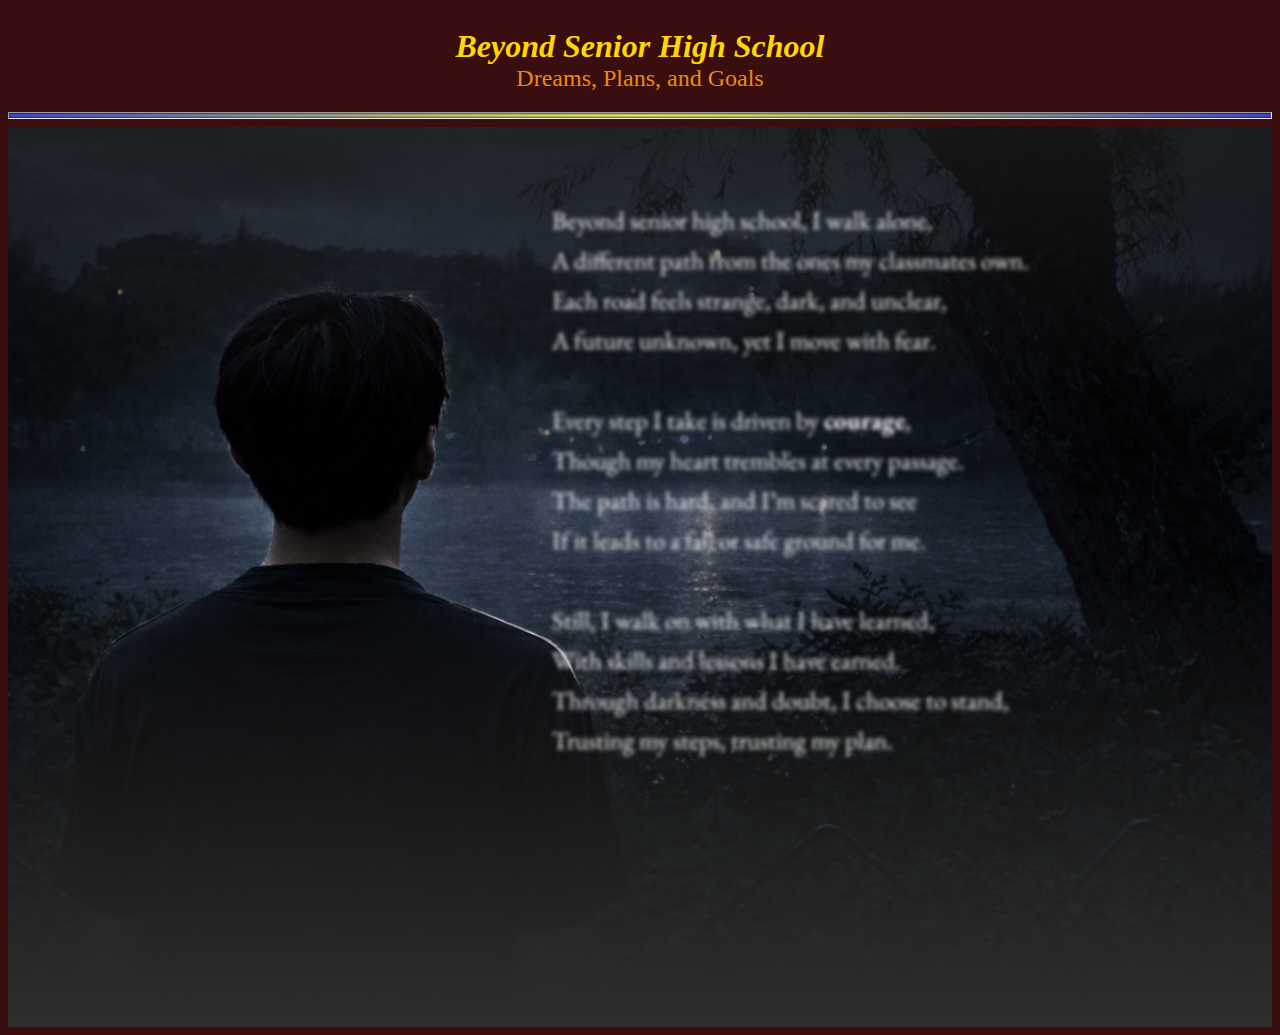
<file: index.html>
<!DOCTYPE html>
<html lang="en">
<head>
  <meta charset="UTF-8">
  <meta name="viewport" content="width=device-width, initial-scale=1.0">

  <link href="https://fonts.googleapis.com/css2?family=EB+Garamond:wght@400;500;600&display=swap" rel="stylesheet">
  <link rel="stylesheet" href="style.css">

  <title>Prog8</title>
</head>
<body>
  <h1 class="title"><i>Beyond Senior High School</i></h1>
  <h2 class="subtitle">Dreams, Plans, and Goals</h2> 
  <hr class="line">

  <div class="container"> 

    <div class="background">
      <img src="path.png" alt="">
    </div>

    <div class="side-poet">
        <p class="poet">
          Beyond senior high school, I walk alone,
          <br>
          A different path from the ones my classmates own.
          <br>
          Each road feels strange, dark, and unclear,
          <br>
          A future unknown, yet I move with fear.
        </p>

        <p class="poet2">
          Every step I take is driven by <strong>courage</strong>,
          <br>
          Though my heart trembles at every passage.
          <br>
          The path is hard, and I’m scared to see
          <br>
          If it leads to a fall or safe ground for me.
        </p>
      
        <p class="poet3"> 
          Still, I walk on with what I have learned,
          <br>
          With skills and lessons I have earned.
          <br>
          Through darkness and doubt, I choose to stand,
          <br>
          Trusting my steps, trusting my plan.
        </p>
    </div>
</div>
</body> 


</html>
</file>
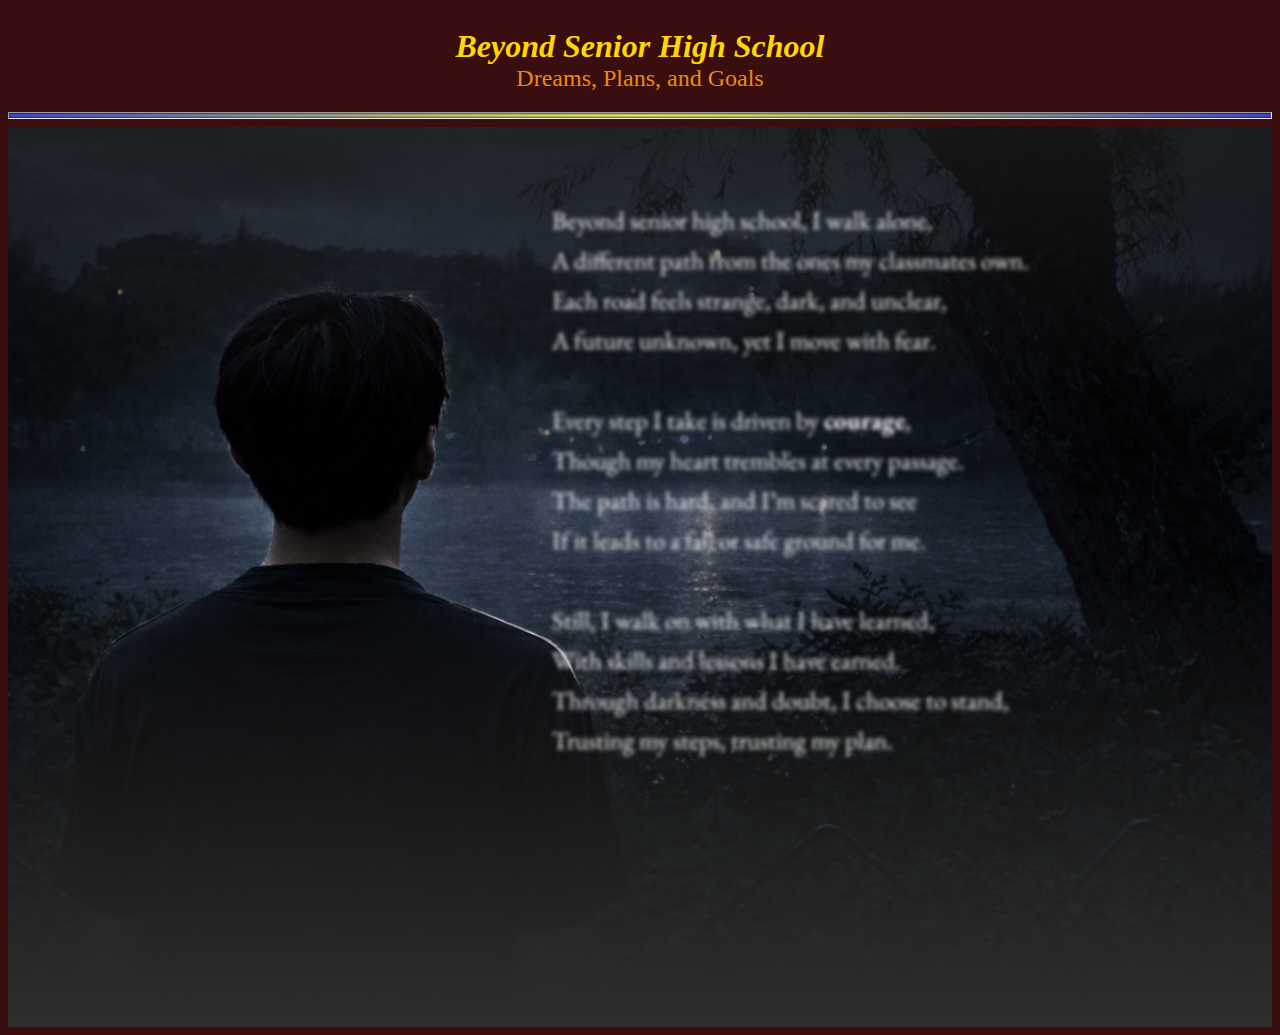
<file: prog8.html>
<!DOCTYPE html>
<html lang="en">
<head>
  <meta charset="UTF-8">
  <meta name="viewport" content="width=device-width, initial-scale=1.0">

  <link href="https://fonts.googleapis.com/css2?family=EB+Garamond:wght@400;500;600&display=swap" rel="stylesheet">
  <link rel="stylesheet" href="style.css">

  <title>Prog8</title>
</head>
<body>
  <h1 class="title"><i>Beyond Senior High School</i></h1>
  <h2 class="subtitle">Dreams, Plans, and Goals</h2> 
  <hr class="line">

  <div class="container"> 

    <div class="background">
      <img src="/path.png" alt="">
    </div>

    <div class="side-poet">
        <p class="poet">
          Beyond senior high school, I walk alone,
          <br>
          A different path from the ones my classmates own.
          <br>
          Each road feels strange, dark, and unclear,
          <br>
          A future unknown, yet I move with fear.
        </p>

        <p class="poet2">
          Every step I take is driven by <strong>courage</strong>,
          <br>
          Though my heart trembles at every passage.
          <br>
          The path is hard, and I’m scared to see
          <br>
          If it leads to a fall or safe ground for me.
        </p>
      
        <p class="poet3"> 
          Still, I walk on with what I have learned,
          <br>
          With skills and lessons I have earned.
          <br>
          Through darkness and doubt, I choose to stand,
          <br>
          Trusting my steps, trusting my plan.
        </p>
    </div>
</div>
</body> 


</html>
</file>
<file: style.css>
body{
    background-color: rgb(58, 14, 14);
  }
  .title, .subtitle{
    text-align: center;
  }

  .background{
    position: relative;
    width: 100%;
    height: 100vh;
    overflow: hidden;
  }
  .background img{
    width: 100%;
    height: 100vh;
    object-fit: cover;
    display: block;
  } .background::before{
    content: '';
    position: absolute;
    top: 0;
    left: 0;
    width: 100%;
    height: 30%;
    background: linear-gradient(to top, transparent, rgba(29, 29, 29, 0.7));
    pointer-events: none; 
  }
  
  .background::after{
    content: '';
    position: absolute;
    bottom: 0;
    left: 0;
    width: 100%;
    height: 50%;
    background: linear-gradient(to bottom, transparent, rgb(46, 46, 46));
    pointer-events: none; 

  }
  .side-poet{
    position: absolute;
    top: 20%;
    right: 10%;
  }

  .poet, .poet2, .poet3{
    color: white;
    width: 600px;
    max-width: 90%;
    padding-top: 20px;
    padding-left: 200px;
    padding-right: 0;
    padding-bottom: 20px;
    text-align: justify;
    margin: 0 auto;
    display: block;
    font-size: 25px;
    line-height: 1.6;
    font-family: 'EB Garamond';
    transition: all 0.9s ease;
    filter: blur(2px);
  } .poet:hover, .poet2:hover, .poet3:hover{
    transform: scale(1.2);
    filter: blur(0);
    color: rgb(233, 200, 16);
  } 

  .title{
    padding-top: 20px;
    margin: 0 0;
    color: gold;
    font-weight: 600;
  } 
  .subtitle{
    margin-top: 0px;
    margin-bottom: 20px;   
    color: rgb(235, 139, 13);
    font-weight: 100;
  }

  .line{
    height: 5px;
    background:radial-gradient(yellow, blue);
  }
</file>
